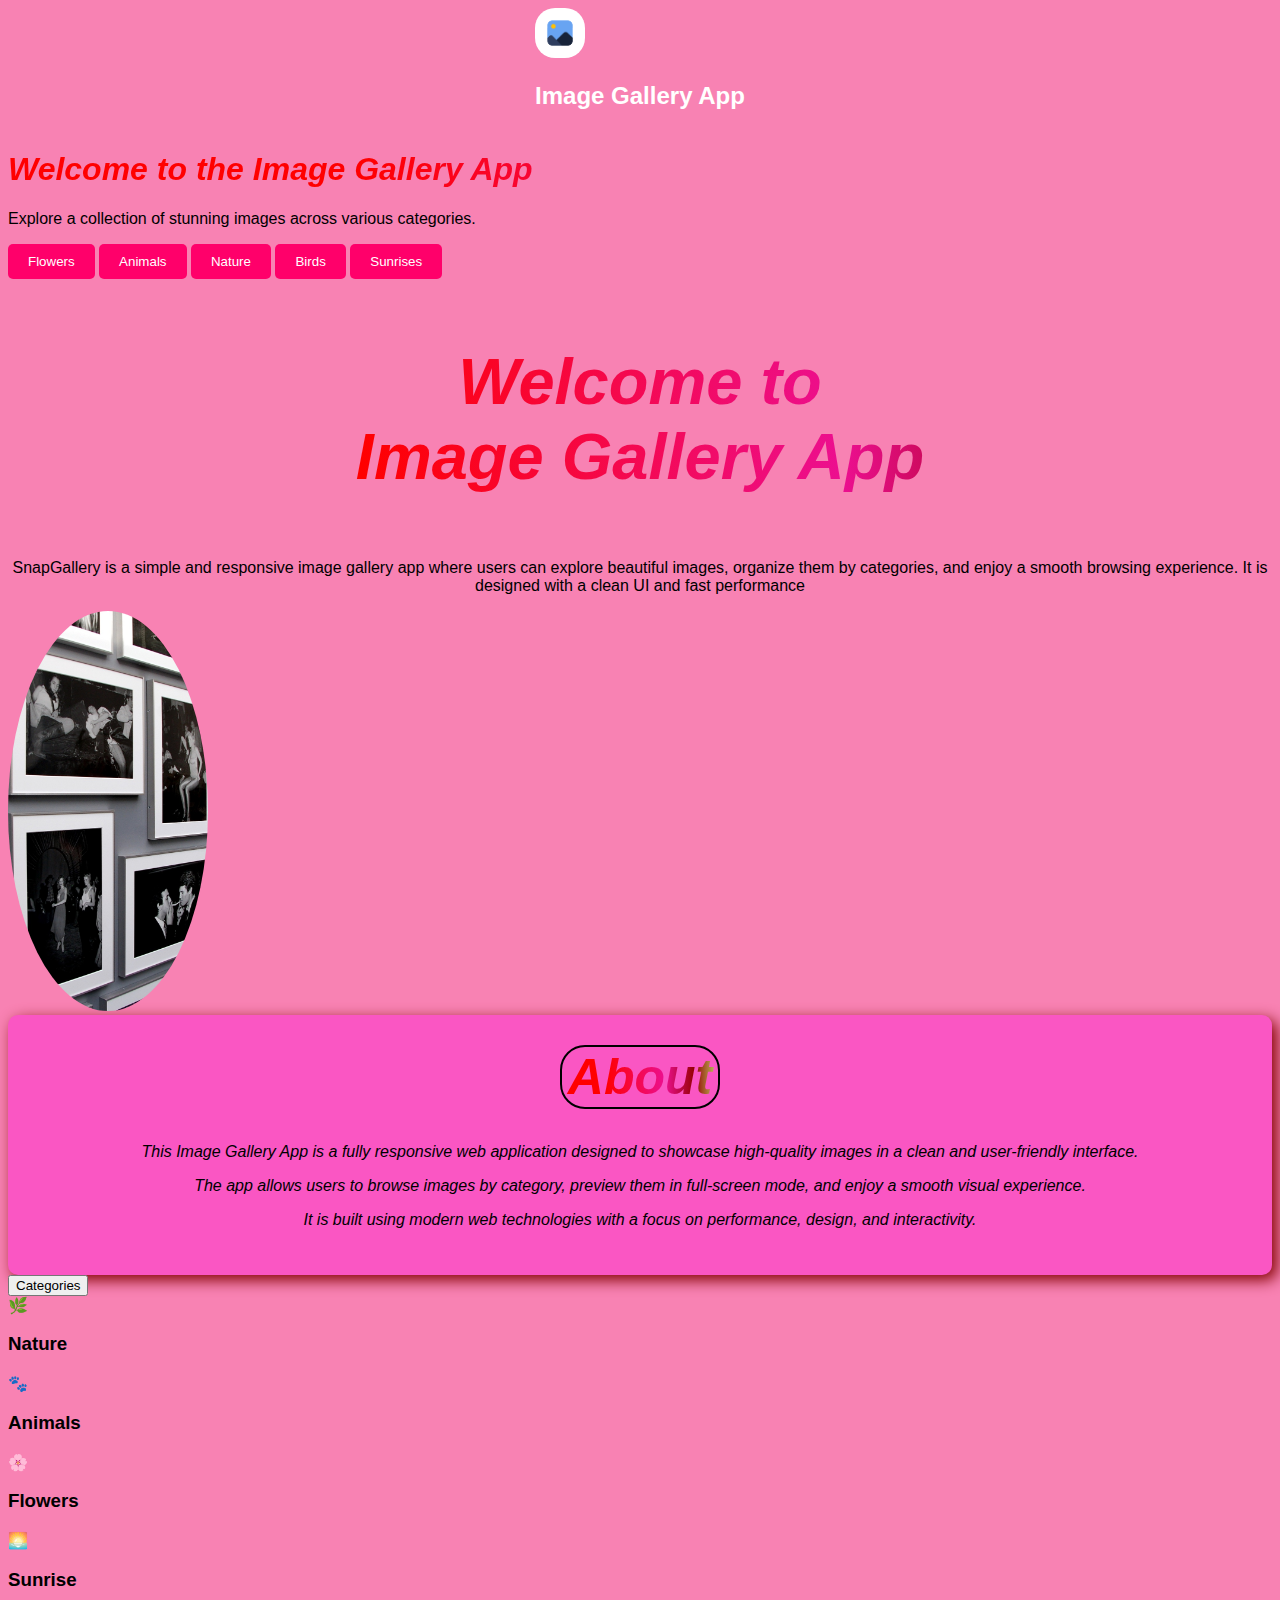
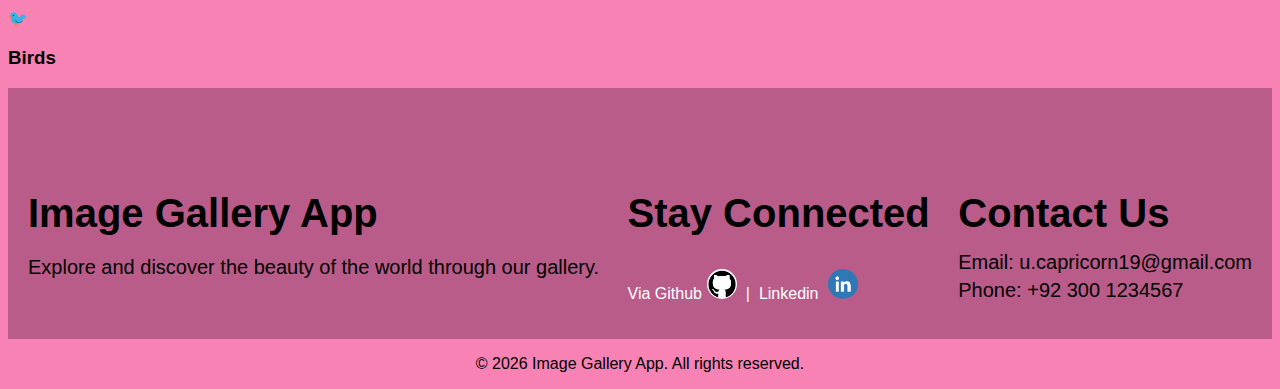
<file: index.html>
<!doctype html>
<html lang="en">

<head>
    <meta charset="utf-8">
    <meta name="viewport" content="width=device-width, initial-scale=1">
    <title>Image-Gallery-App</title>
    <link href="https://cdn.jsdelivr.net/npm/bootstrap@5.3.8/dist/css/bootstrap.min.css" rel="stylesheet"
        integrity="sha384-sRIl4kxILFvY47J16cr9ZwB07vP4J8+LH7qKQnuqkuIAvNWLzeN8tE5YBujZqJLB" crossorigin="anonymous">
    <link rel="stylesheet" href="https://cdnjs.cloudflare.com/ajax/libs/animate.css/4.1.1/animate.min.css" />
    <link href="https://unpkg.com/aos@2.3.4/dist/aos.css" rel="stylesheet">

    <link rel="stylesheet" href="style.css">

</head>

<body>
    <div class="container-fluid">
        <div class="container">
            <nav class="navbar navbar-expand-lg mt-3">
                <div class="container justify-content-center">

                    <a class="navbar-brand d-flex align-items-center gap-3" href="#">
                        <img src="images/download.png" class="logo-1" alt="Logo">
                        <h2 class="m-0">Image Gallery App</h2>
                    </a>

                </div>
            </nav>

        </div>
    </div>


    <div class="container">
        <div class="container text-center mt-4">
            <h1 class="animate__animated animate__fadeInDown heading-1">Welcome to the Image Gallery App</h1>
            <p class="animate__animated animate__fadeInUp">Explore a collection of stunning images across various
                categories.</p>
        </div>
        <div class="container text-center mt-4">
            <div class="btns">
                <a href="flowers.html">
                    <button class="btn">Flowers</button>
                </a><a href="animals.html">
                    <button class="btn">Animals</button>
                </a><a href="nature.html">
                    <button class="btn">Nature</button>
                </a><a href="birds.html">
                    <button class="btn">Birds</button>
                </a><a href="sunrises.html">
                    <button class="btn">Sunrises</button>
                </a>
            </div>
        </div>
        <div class="row my-3 p-5 header-row" id="home">
            <div class="col-lg-6 leftcol col-sm-12 mt-5 ps-5 my-5 d-flex justify-content-center">
                <center>
                    <section class="section-hero align-item-center my-auto animate__animated animate__zoomIn">
                        <h3 class="heading-3">Welcome to <br><span class="spanimg">Image Gallery App</span></h3>
                        <p class="para-1">SnapGallery is a simple and responsive image gallery app where users can
                            explore beautiful images, organize them by categories, and enjoy a smooth browsing
                            experience. It is designed with a clean UI and fast performance</p>
                    </section>
                </center>

            </div>
            <div class="col-lg-6 col-sm-12 mt-3 my-2  d-flex justify-content-center">
                <img src="images/wroszczuk-images-2166471_1920.jpg" class="header-img w-75 py-2 mt-5"
                    alt="header Image" />
            </div>
        </div>
    </div>
    <div class="row my-3 d-flex justify-content-center middle-row">
        <div class="col-lg-8 col-sm-12 service-col h-50 my-2">

            <center>
                <section class="section-services align-item-center my-auto  animate__animated animate__zoomIn"
                    id="about">
                    <button class="btn-01 my-2 py-2 px-3">About</button><br><br>


                    <p class="about-para">
                        This Image Gallery App is a fully responsive web application designed to showcase
                        high-quality images in a clean and user-friendly interface.
                    </p>
                    <p class="about-para">
                        The app allows users to browse images by category, preview them in full-screen mode,
                        and enjoy a smooth visual experience.
                    </p>
                    <p class="about-para">
                        It is built using modern web technologies with a focus on performance, design,
                        and interactivity.
                    </p>

                </section>
            </center>
        </div>
    </div>
    <div class="row  d-flex justify-content-center ">
        <button class="btn-cat ">Categories</button>

    </div>
    <div class="row my-3 d-flex justify-content-center middle-row">
        <div class="col-lg-4 col-md-6 col-sm-6 mb-4 category-col text-center">
            <span class="emoji">🌿</span>
            <h3>Nature</h3>
        </div>
        <div class="col-lg-4 col-md-6 col-sm-6 mb-4 category-col text-center">
            <span class="emoji">🐾</span>
            <h3>Animals</h3>
        </div>
        <div class="col-lg-4 col-md-6 col-sm-6 mb-4 category-col text-center">
            <span class="emoji">🌸</span>
            <h3>Flowers</h3>
        </div>
    </div>
    <div class="row my-3 d-flex justify-content-center middle-row">
        <div class="col-lg-4 col-md-6 col-sm-6 mb-4 text-center category-col">
            <span class="emoji">🌅</span>
            <h3>Sunrise</h3>
        </div>

        <div class="col-lg-4 col-md-6 col-sm-6 mb-4 text-center category-col">
            <span class="emoji">🐦</span>
            <h3>Birds</h3>
        </div>

    </div>



    </div>
    <center>
        <footer class="footer">
            <div class="footer-container-fluid ms-5">
                <div class="row-footer-row">
                    <div class="col-lg-4 footer-about col-sm-6">
                        <h4>Image Gallery App</h4>
                        <p class="footer-para"> Explore and
                            discover the beauty of the world through our gallery.</p>
                    </div>
                    <div class="col-lg-4 footer-about col-sm-6">

                        <p class="footer-para text-center">
                        <h4>Stay Connected</h4> <br>Via Github<a href="https://github.com/UfaqFatima786"
                            target="_blank"><img src="images/github.png" class="github-icon"></a> &nbsp;| &nbsp;Linkedin
                        <a href="https://www.linkedin.com/in/ofaq-nadeem-237062385/" target="_blank"><img
                                src="images/linkedin.png" class="github-icon"></a> </p>
                    </div>

                    <div class="col-lg-4 footer-about col-sm-6">

                        <div class="footer-contact">
                            <h4>Contact Us</h4>
                            <p class="footer-para">Email: u.capricorn19@gmail.com</p>
                            <p class="footer-para">Phone: +92 300 1234567</p>
                        </div>
                    </div>
                </div>

            </div>
        </footer>
    </center>

    <center>
        <p class="footer-bottom">© 2026 Image Gallery App. All rights reserved.</p>
    </center>
    <script src="https://cdn.jsdelivr.net/npm/bootstrap@5.3.8/dist/js/bootstrap.bundle.min.js"
        integrity="sha384-FKyoEForCGlyvwx9Hj09JcYn3nv7wiPVlz7YYwJrWVcXK/BmnVDxM+D2scQbITxI"
        crossorigin="anonymous"></script>
</body>

</html>
</file>
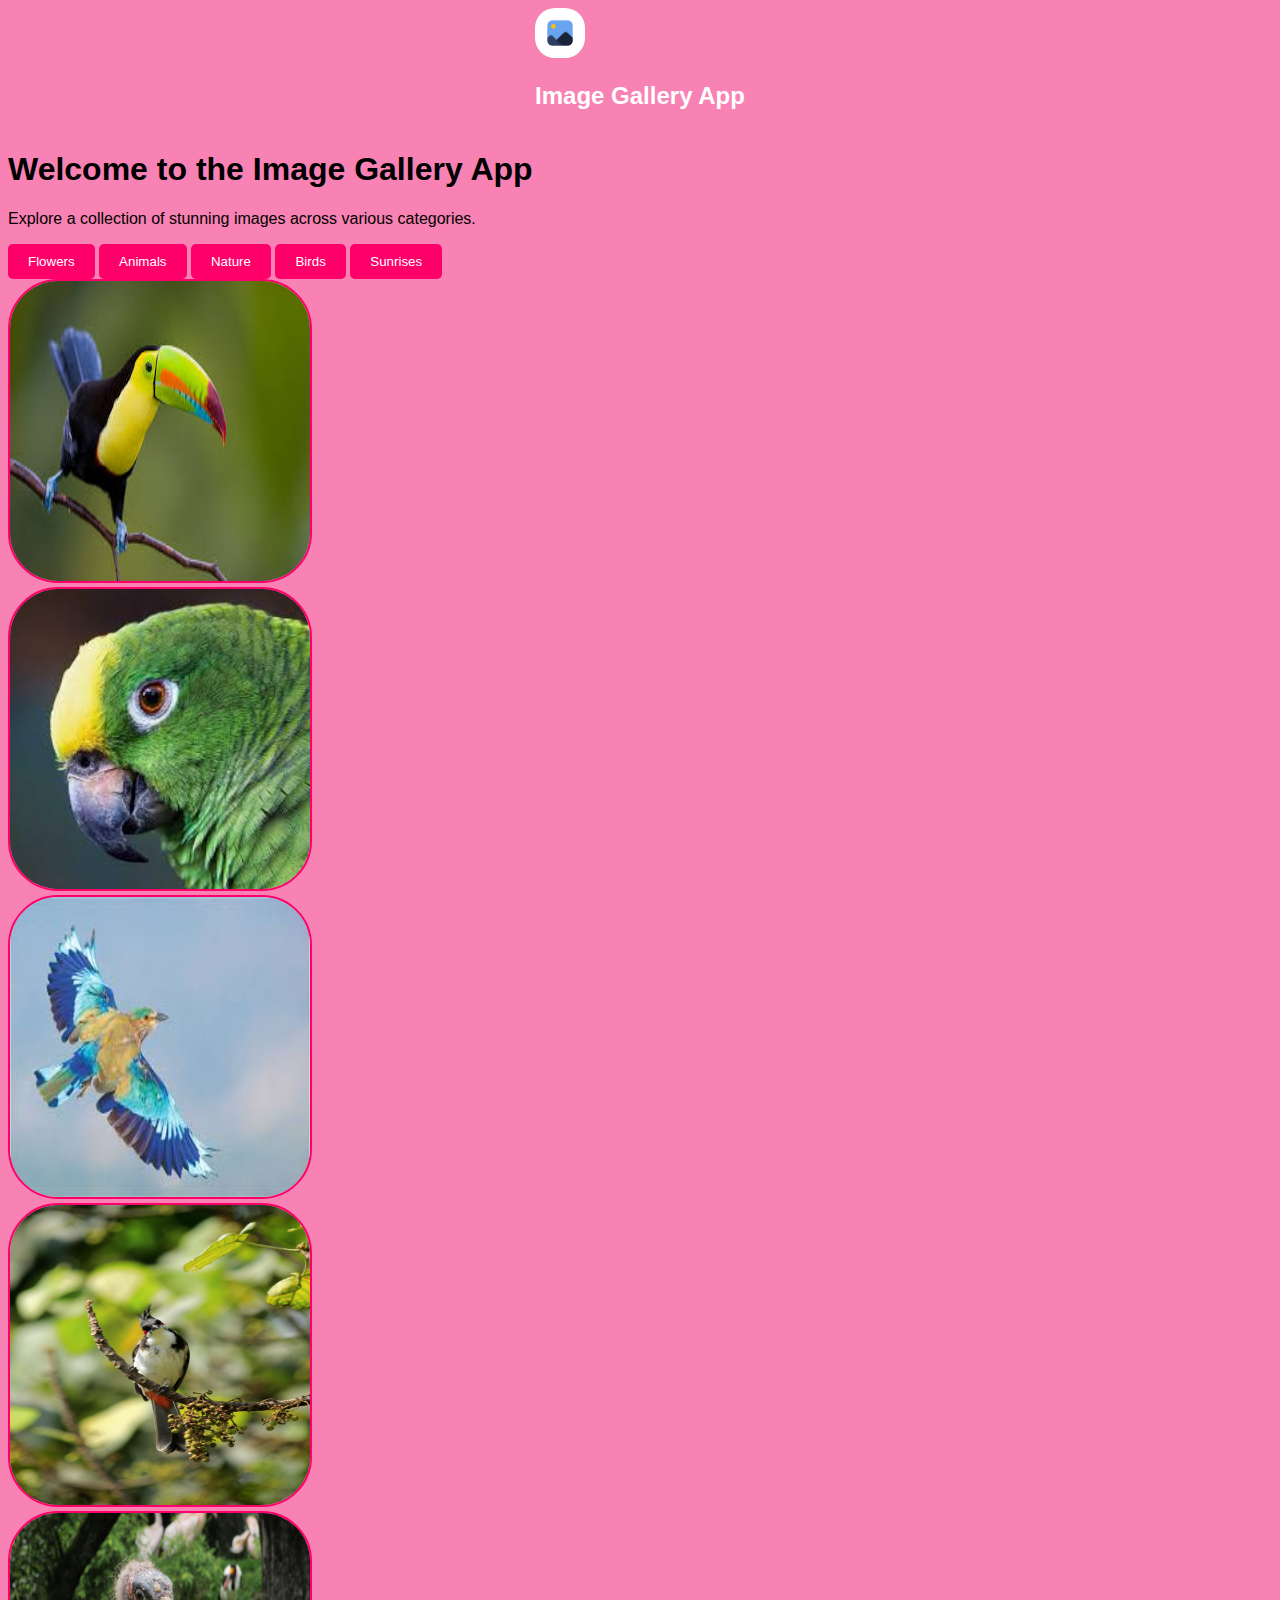
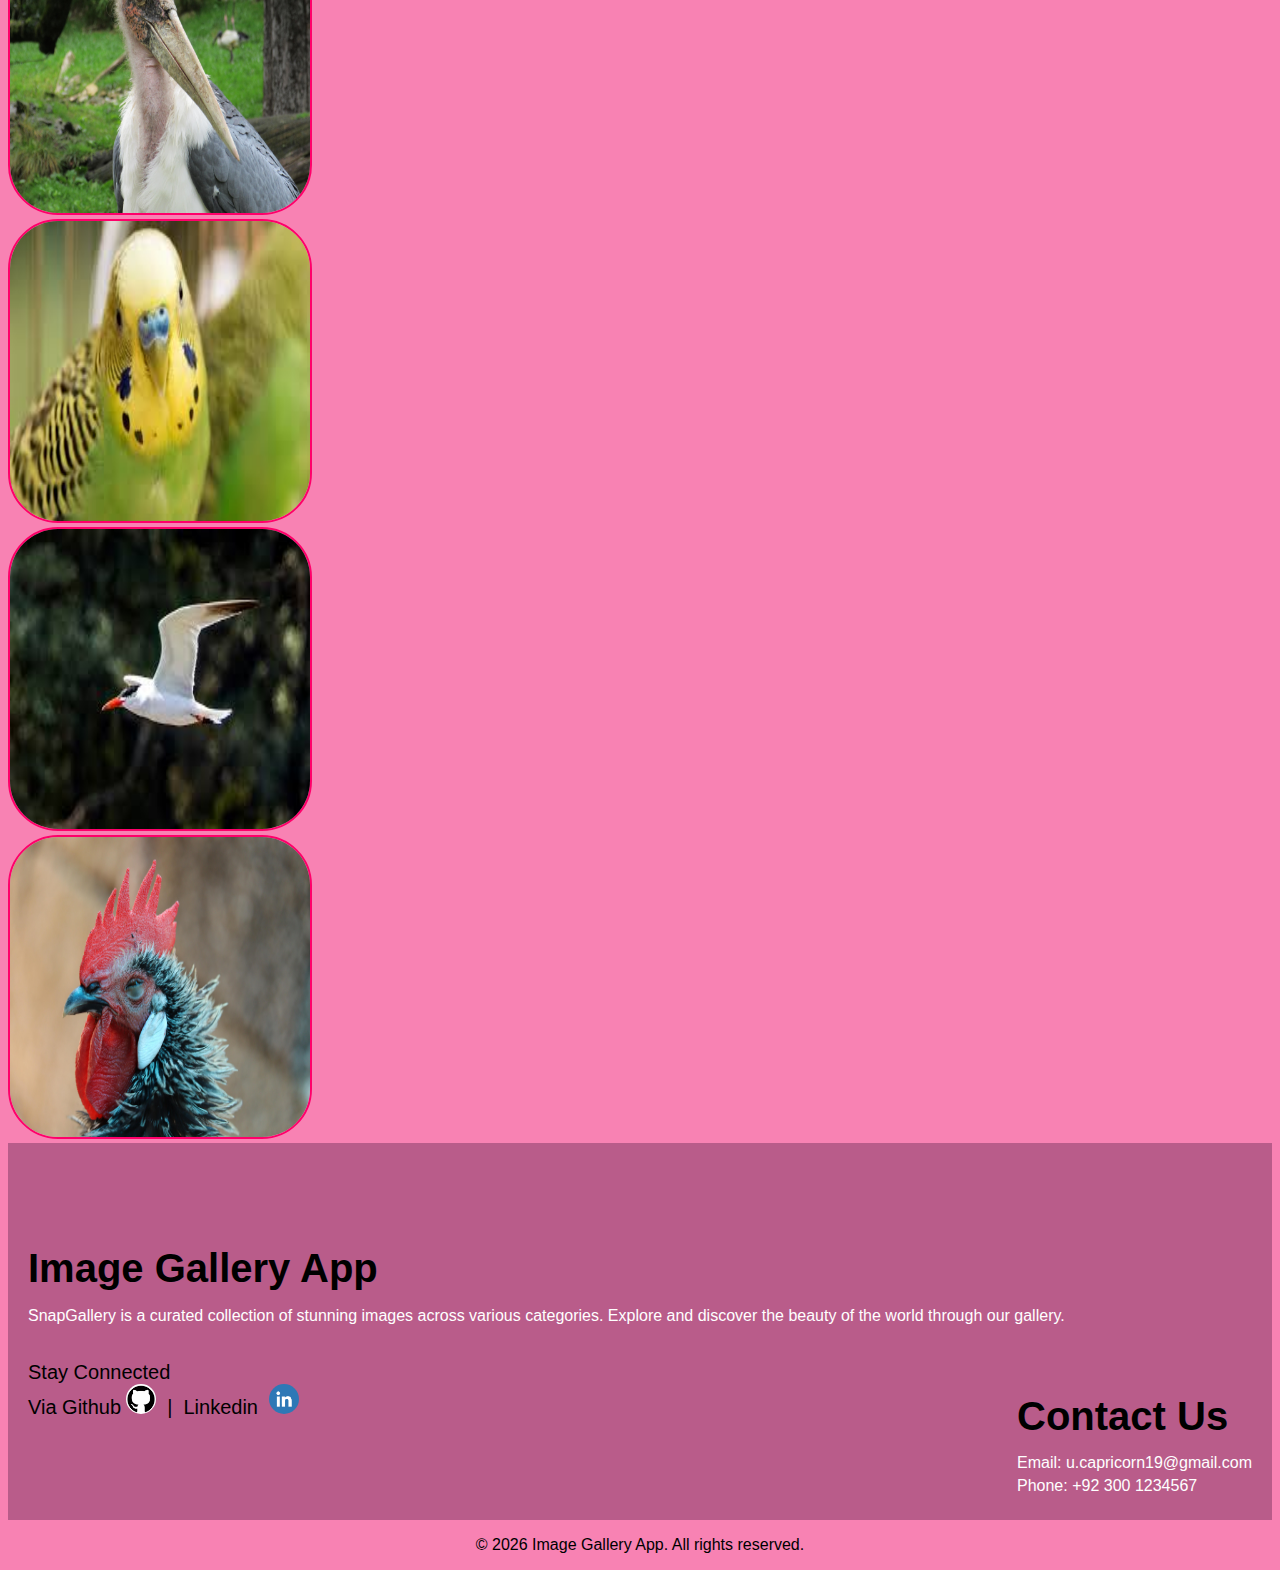
<file: birds.html>
<!doctype html>
<html lang="en">

<head>
    <meta charset="utf-8">
    <meta name="viewport" content="width=device-width, initial-scale=1">
    <title>Image-Gallery-App</title>
    <link href="https://cdn.jsdelivr.net/npm/bootstrap@5.3.8/dist/css/bootstrap.min.css" rel="stylesheet"
        integrity="sha384-sRIl4kxILFvY47J16cr9ZwB07vP4J8+LH7qKQnuqkuIAvNWLzeN8tE5YBujZqJLB" crossorigin="anonymous">
    <link rel="stylesheet" href="https://cdnjs.cloudflare.com/ajax/libs/animate.css/4.1.1/animate.min.css" />
    <link rel="stylesheet" href="style.css">

</head>

<body>
    <div class="container-fluid">
        <div class="container">
            <nav class="navbar navbar-expand-lg mt-3">
                <div class="container justify-content-center">
                    <a class="navbar-brand d-flex align-items-center gap-3" href="#">
                        <img src="images/download.png" class="logo-1" alt="Logo">
                        <h2 class="m-0">Image Gallery App</h2>
                    </a>

                </div>
            </nav>

        </div>
    </div>


    <div class="container">
        <div class="container text-center mt-4">
            <h1 class="animate__animated animate__fadeInDown">Welcome to the Image Gallery App</h1>
            <p class="animate__animated animate__fadeInUp">Explore a collection of stunning images across various
                categories.</p>
        </div>
        <div class="container text-center mt-4">
            <div class="btns">
                <a href="flowers.html">
                    <button class="btn">Flowers</button>
                </a><a href="animals.html">
                    <button class="btn">Animals</button>
                </a><a href="nature.html">
                    <button class="btn">Nature</button>
                </a><a href="birds.html">
                    <button class="btn">Birds</button>
                </a><a href="sunrises.html">
                    <button class="btn">Sunrises</button>
                </a>
            </div>
        </div>
    </div>

    <div class="container">
        <div class="row img-row-1 my-5">
            <div class="col-lg-3 col-sm-6 first-col">
                <img class="img-1" src="images/B1.jfif">
            </div>
            <div class="col-lg-3 col-sm-6 first-col">
                <img class="img-2" src="images/B8.jfif">
            </div>
            <div class="col-lg-3 col-sm-6 first-col">
                <img class="img-3" src="images/B3.jfif">
            </div>
            <div class="col-lg-3 col-sm-6 first-col">
                <img class="img-4" src="images/B4.jpg">
            </div>
        </div>
        <div class="row img-row-1 my-5">
            <div class="col-lg-3 col-sm-6 first-col">
                <img class="img-1" src="images/B5.jpg">
            </div>
            <div class="col-lg-3 col-sm-6 first-col">
                <img class="img-2" src="images/8.jfif">
            </div>
            <div class="col-lg-3 col-sm-6 first-col">
                <img class="img-3" src="images/B7.jfif">
            </div>
            <div class="col-lg-3 col-sm-6 first-col">
                <img class="img-4" src="images/B6.jpg">
            </div>
        </div>
    </div>
    <center>
        <footer class="footer">
            <div class="footer-container-fluid ms-5">
                <div class="row-footer-row">
                    <div class="col-lg-4 footer-about col-sm-6">
                        <h4>Image Gallery App</h4>
                        <p>SnapGallery is a curated collection of stunning images across various categories. Explore and
                            discover the beauty of the world through our gallery.</p>
                    </div>
                    <div class="col-lg-4 footer-about col-sm-6">

                        <p class="footer-para text-center">Stay Connected <br> Via Github<a
                                href="https://github.com/UfaqFatima786" target="_blank"><img src="images/github.png"
                                    class="github-icon"></a> &nbsp;| &nbsp;Linkedin <a
                                href="https://www.linkedin.com/in/ofaq-nadeem-237062385/" target="_blank"><img
                                    src="images/linkedin.png" class="github-icon"></a> </p>
                    </div>

                    <div class="col-lg-4 footer-about col-sm-6">

                        <div class="footer-contact">
                            <h4>Contact Us</h4>
                            <p>Email: u.capricorn19@gmail.com</p>
                            <p>Phone: +92 300 1234567</p>
                        </div>
                    </div>
                </div>

            </div>
        </footer>
    </center>

    <center>
        <p class="footer-bottom">© 2026 Image Gallery App. All rights reserved.</p>
    </center>
    <script src="https://cdn.jsdelivr.net/npm/bootstrap@5.3.8/dist/js/bootstrap.bundle.min.js"
        integrity="sha384-FKyoEForCGlyvwx9Hj09JcYn3nv7wiPVlz7YYwJrWVcXK/BmnVDxM+D2scQbITxI"
        crossorigin="anonymous"></script>
</body>

</html>
</file>
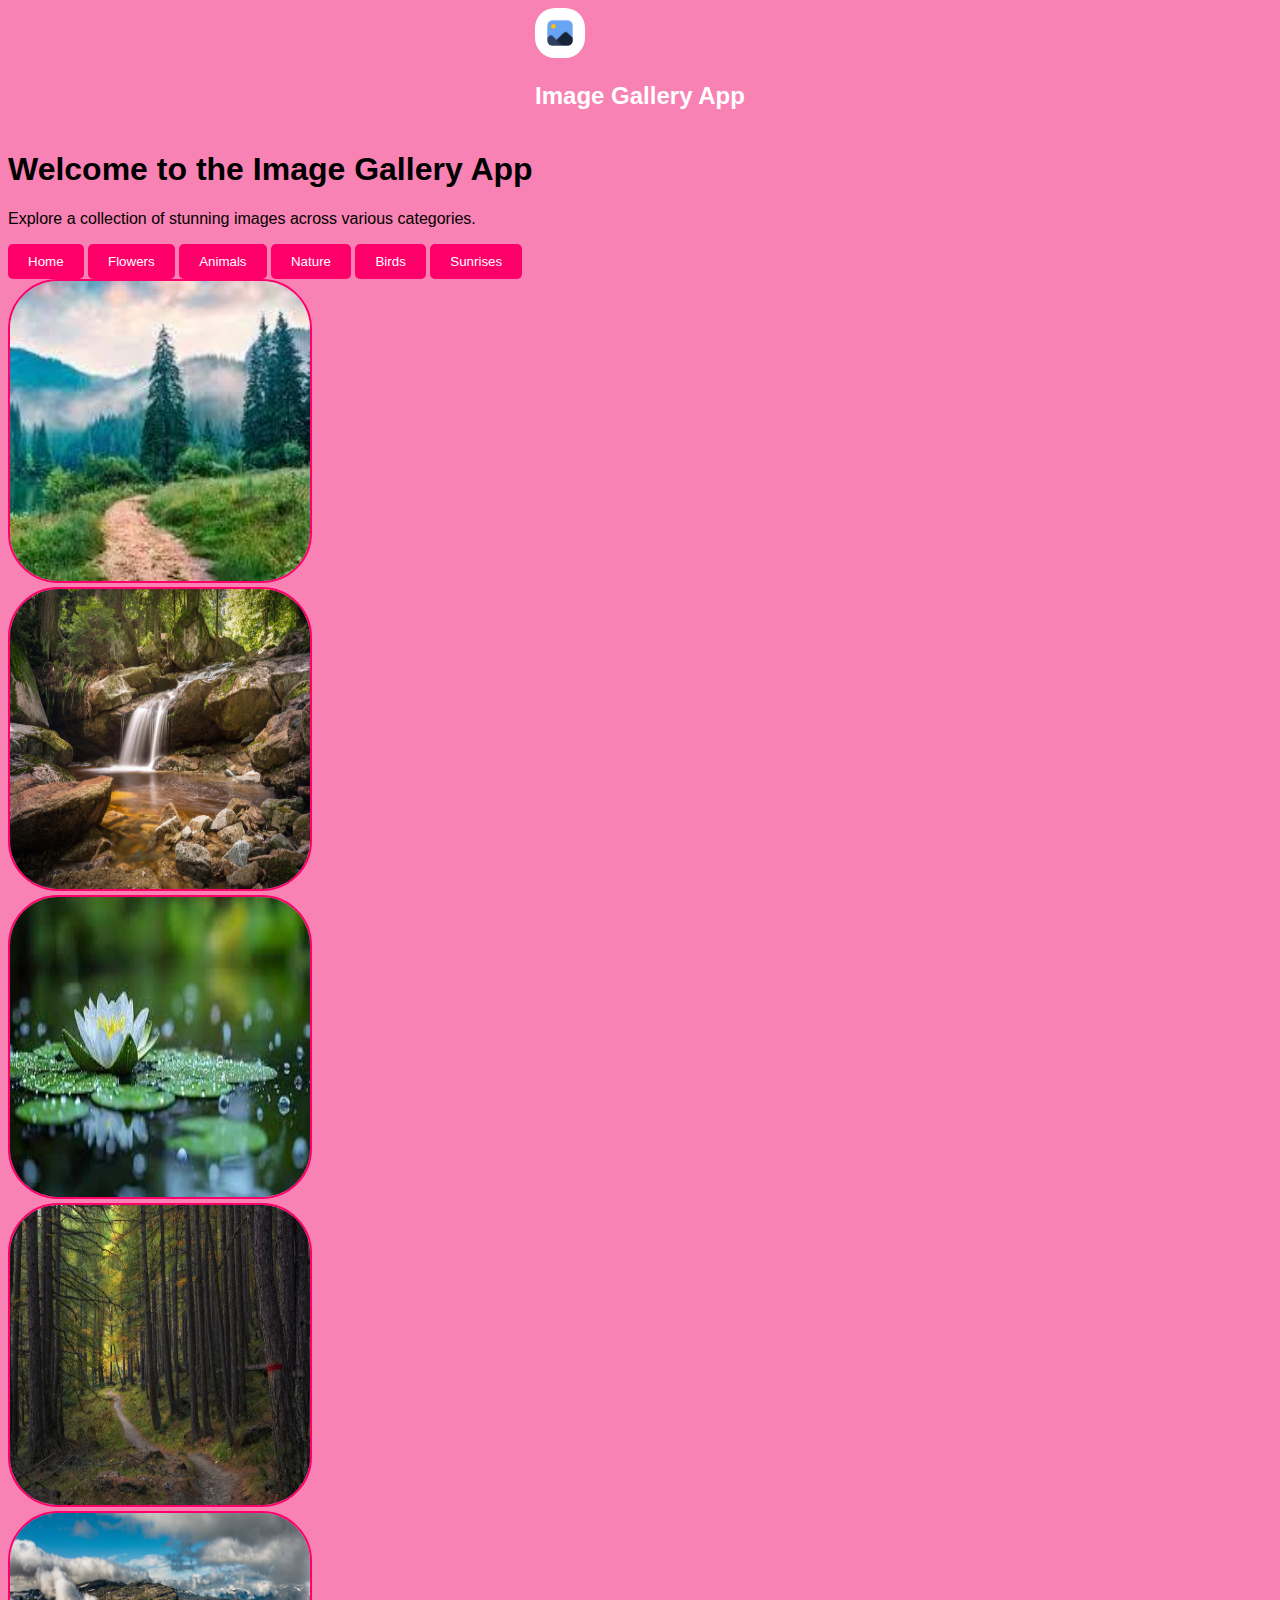
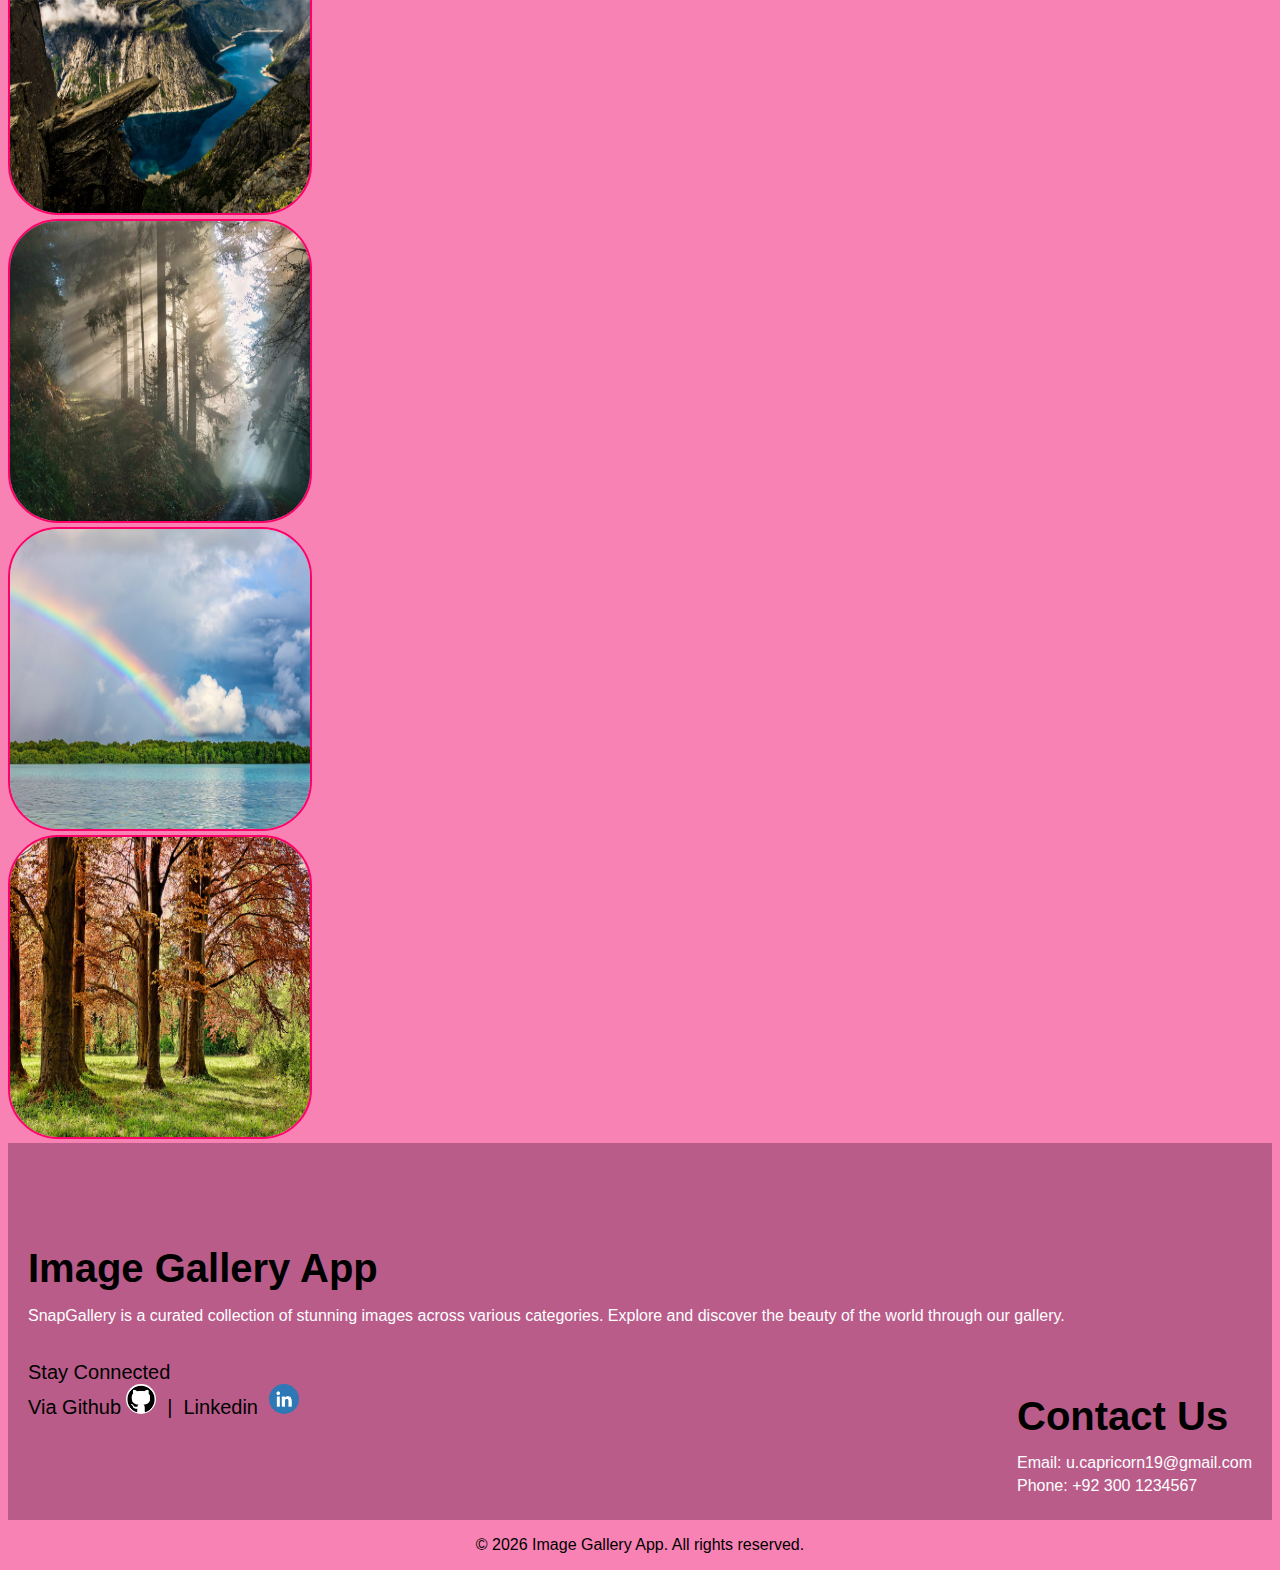
<file: nature.html>
<!doctype html>
<html lang="en">

<head>
    <meta charset="utf-8">
    <meta name="viewport" content="width=device-width, initial-scale=1">
    <title>Image-Gallery-App</title>
    <link href="https://cdn.jsdelivr.net/npm/bootstrap@5.3.8/dist/css/bootstrap.min.css" rel="stylesheet"
        integrity="sha384-sRIl4kxILFvY47J16cr9ZwB07vP4J8+LH7qKQnuqkuIAvNWLzeN8tE5YBujZqJLB" crossorigin="anonymous">
    <link rel="stylesheet" href="https://cdnjs.cloudflare.com/ajax/libs/animate.css/4.1.1/animate.min.css" />
    <link rel="stylesheet" href="style.css">

</head>

<body>
    <div class="container-fluid">
        <div class="container">
            <nav class="navbar navbar-expand-lg mt-3">
                <div class="container justify-content-center">

                    <a class="navbar-brand d-flex align-items-center gap-3" href="#">
                        <img src="images/download.png" class="logo-1" alt="Logo">
                        <h2 class="m-0">Image Gallery App</h2>
                    </a>

                </div>
            </nav>

        </div>
    </div>


    <div class="container">
        <div class="container text-center mt-4">
            <h1 class="animate__animated animate__fadeInDown">Welcome to the Image Gallery App</h1>
            <p class="animate__animated animate__fadeInUp">Explore a collection of stunning images across various
                categories.</p>
        </div>
        <div class="container text-center mt-4">
            <div class="btns">
                 <a href="index.html">
                    <button class="btn">Home</button></a>
                <a href="flowers.html">
                    <button class="btn">Flowers</button>
                </a><a href="animals.html">
                    <button class="btn">Animals</button>
                </a><a href="nature.html">
                    <button class="btn">Nature</button>
                </a><a href="birds.html">
                    <button class="btn">Birds</button>
                </a><a href="sunrises.html">
                    <button class="btn">Sunrises</button>
                </a>
            </div>
        </div>
    </div>
    <div class="container">
         <div class="row img-row-1 my-5">
            <div class="col-lg-3 col-sm-6 first-col">
                <img class="img-1" src="images/n1.jfif" >
            </div>
            <div class="col-lg-3 col-sm-6 first-col">
                <img class="img-2" src="images/n7.jpg">
            </div>
            <div class="col-lg-3 col-sm-6 first-col">
                <img class="img-3" src="images/n3.jfif">
            </div>
            <div class="col-lg-3 col-sm-6 first-col">
                <img class="img-4" src="images/n6.jpg">
            </div>
        </div>
         <div class="row img-row-1 my-5">
            <div class="col-lg-3 col-sm-6 first-col">
                <img class="img-1" src="images/n8.jpg">
            </div>
             <div class="col-lg-3 col-sm-6 first-col">
                <img class="img-2" src="images/n5.jpg">
            </div>
             <div class="col-lg-3 col-sm-6 first-col">
                <img class="img-3" src="images/n88.jpg">
            </div>
            <div class="col-lg-3 col-sm-6 first-col">
                <img class="img-4" src="images/n4.jpg">
            </div>
        </div>
    </div>
    <center>
        <footer class="footer">
            <div class="footer-container-fluid ms-5">
                <div class="row-footer-row">
                    <div class="col-lg-4 footer-about col-sm-6">
                        <h4>Image Gallery App</h4>
                        <p>SnapGallery is a curated collection of stunning images across various categories. Explore and
                            discover the beauty of the world through our gallery.</p>
                    </div>
                    <div class="col-lg-4 footer-about col-sm-6">

                        <p class="footer-para text-center">Stay Connected <br> Via Github<a
                                href="https://github.com/UfaqFatima786" target="_blank"><img src="images/github.png"
                                    class="github-icon"></a> &nbsp;| &nbsp;Linkedin <a
                                href="https://www.linkedin.com/in/ofaq-nadeem-237062385/" target="_blank"><img
                                    src="images/linkedin.png" class="github-icon"></a> </p>
                    </div>

                    <div class="col-lg-4 footer-about col-sm-6">

                        <div class="footer-contact">
                            <h4>Contact Us</h4>
                            <p>Email: u.capricorn19@gmail.com</p>
                            <p>Phone: +92 300 1234567</p>
                        </div>
                    </div>
                </div>

            </div>
        </footer>
    </center>

    <center>
        <p class="footer-bottom">© 2026 Image Gallery App. All rights reserved.</p>
    </center>
    <script src="https://cdn.jsdelivr.net/npm/bootstrap@5.3.8/dist/js/bootstrap.bundle.min.js"
        integrity="sha384-FKyoEForCGlyvwx9Hj09JcYn3nv7wiPVlz7YYwJrWVcXK/BmnVDxM+D2scQbITxI"
        crossorigin="anonymous"></script>
</body>

</html>
</file>
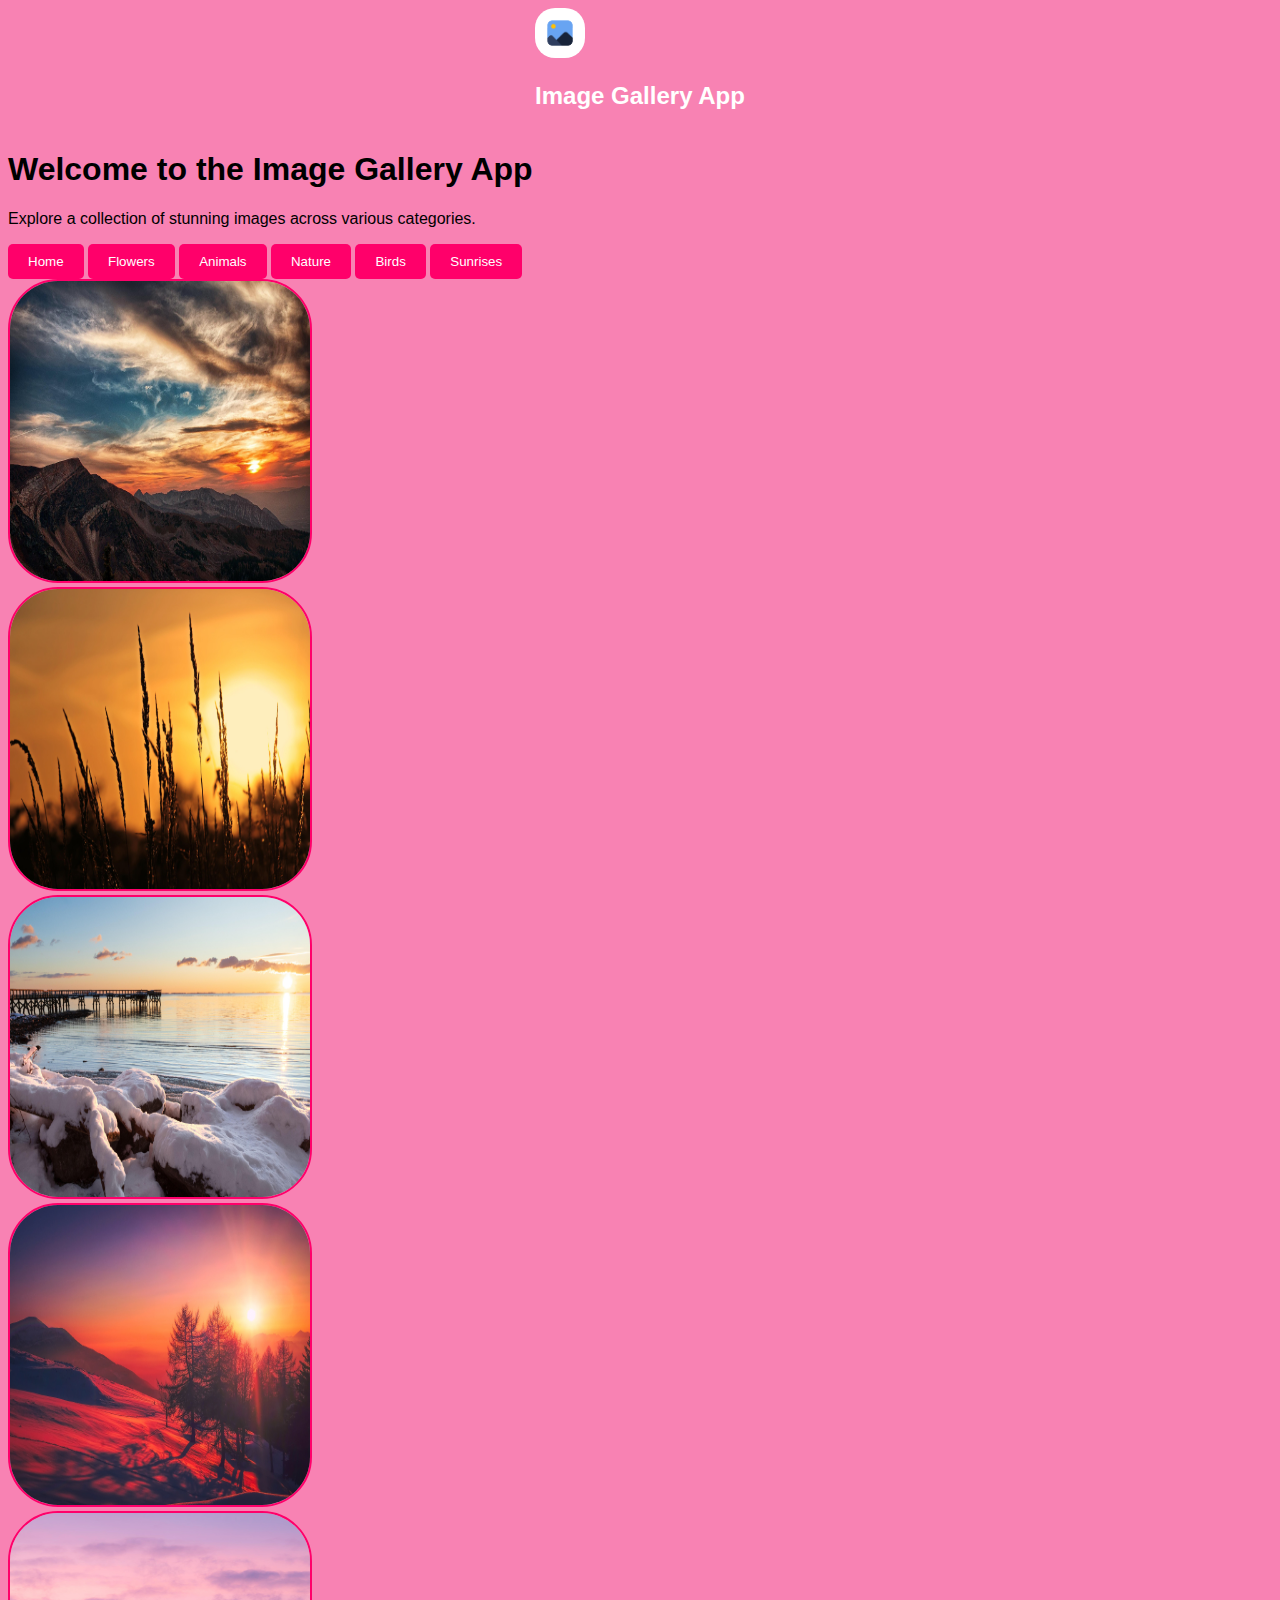
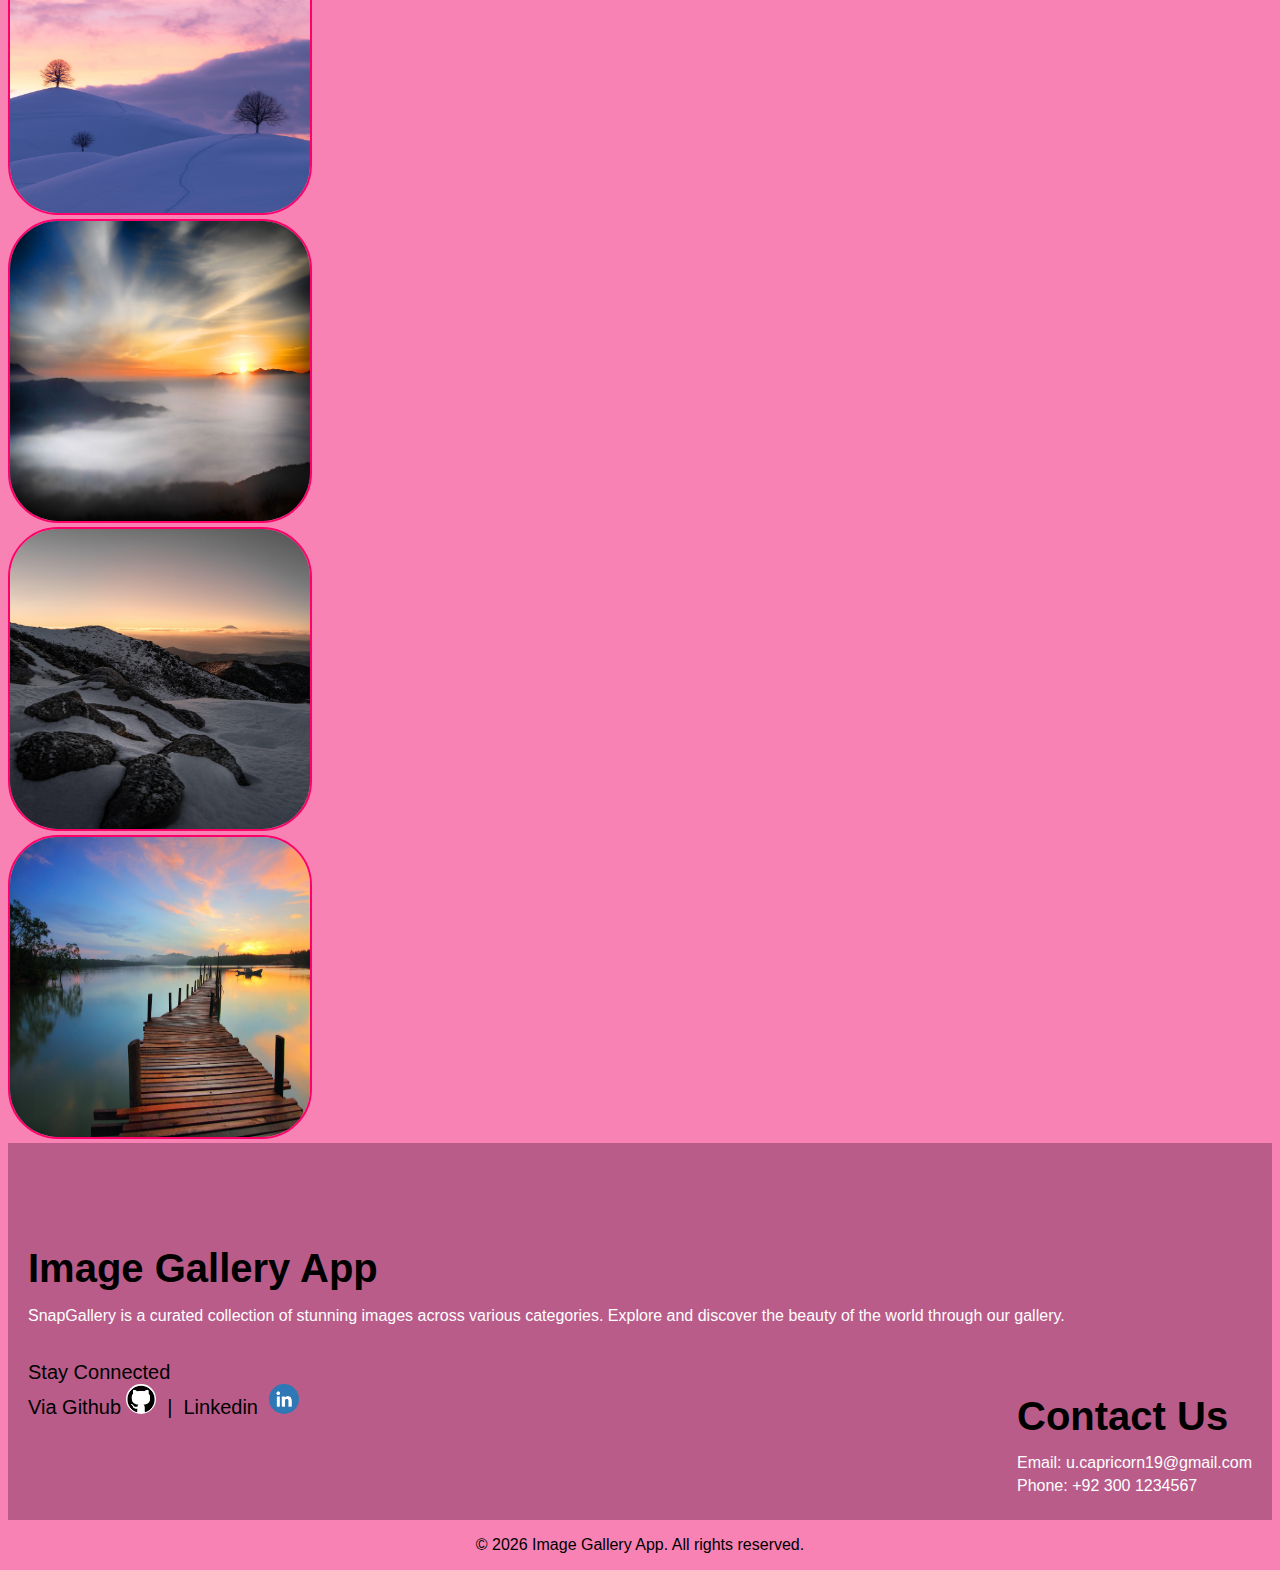
<file: sunrises.html>
<!doctype html>
<html lang="en">

<head>
    <meta charset="utf-8">
    <meta name="viewport" content="width=device-width, initial-scale=1">
    <title>Image-Gallery-App</title>
    <link href="https://cdn.jsdelivr.net/npm/bootstrap@5.3.8/dist/css/bootstrap.min.css" rel="stylesheet"
        integrity="sha384-sRIl4kxILFvY47J16cr9ZwB07vP4J8+LH7qKQnuqkuIAvNWLzeN8tE5YBujZqJLB" crossorigin="anonymous">
    <link rel="stylesheet" href="https://cdnjs.cloudflare.com/ajax/libs/animate.css/4.1.1/animate.min.css" />
    <link rel="stylesheet" href="style.css">

</head>

<body>
    <div class="container-fluid">
         <div class="container">
            <nav class="navbar navbar-expand-lg mt-3">
                <div class="container justify-content-center">

                    <a class="navbar-brand d-flex align-items-center gap-3" href="#">
                        <img src="images/download.png" class="logo-1" alt="Logo">
                        <h2 class="m-0">Image Gallery App</h2>
                    </a>

                </div>
            </nav>

        </div>
    </div>


    <div class="container">
        <div class="container text-center mt-4">
            <h1 class="animate__animated animate__fadeInDown">Welcome to the Image Gallery App</h1>
            <p class="animate__animated animate__fadeInUp">Explore a collection of stunning images across various
                categories.</p>
        </div>
        <div class="container text-center mt-4">
            <div class="btns">
                 <a href="index.html">
                    <button class="btn">Home</button></a>
                <a href="flowers.html">
                    <button class="btn">Flowers</button>
                </a><a href="animals.html">
                    <button class="btn">Animals</button>
                </a><a href="nature.html">
                    <button class="btn">Nature</button>
                </a><a href="birds.html">
                    <button class="btn">Birds</button>
                </a><a href="sunrises.html">
                    <button class="btn">Sunrises</button>
                </a>
            </div>
        </div>
    </div>
    <div class="container">
        <div class="row img-row-1 my-5">
            <div class="col-lg-3 col-sm-6 first-col">
                <img class="img-1" src="images/s1.jpg">
            </div>
            <div class="col-lg-3 col-sm-6 first-col">
                <img class="img-2" src="images/s2.jpg">
            </div>
            <div class="col-lg-3 col-sm-6 first-col">
                <img class="img-3" src="images/s3.jpg">
            </div>
            <div class="col-lg-3 col-sm-6 first-col">
                <img class="img-4" src="images/s4.jpg">
            </div>
        </div>
        <div class="row img-row-1 my-5">
            <div class="col-lg-3 col-sm-6 first-col">
                <img class="img-1" src="images/s5.jpg">
            </div>
            <div class="col-lg-3 col-sm-6 first-col">
                <img class="img-2" src="images/s6.jpg">
            </div>
            <div class="col-lg-3 col-sm-6 first-col">
                <img class="img-3" src="images/s7.jpg">
            </div>
            <div class="col-lg-3 col-sm-6 first-col">
                <img class="img-4" src="images/s8.jpg">
            </div>
        </div>
    </div>
    <center>
        <footer class="footer">
            <div class="footer-container-fluid ms-5">
                <div class="row-footer-row">
                    <div class="col-lg-4 footer-about col-sm-6">
                        <h4>Image Gallery App</h4>
                        <p>SnapGallery is a curated collection of stunning images across various categories. Explore and
                            discover the beauty of the world through our gallery.</p>
                    </div>
                    <div class="col-lg-4 footer-about col-sm-6">

                        <p class="footer-para text-center">Stay Connected <br> Via Github<a
                                href="https://github.com/UfaqFatima786" target="_blank"><img src="images/github.png"
                                    class="github-icon"></a> &nbsp;| &nbsp;Linkedin <a
                                href="https://www.linkedin.com/in/ofaq-nadeem-237062385/" target="_blank"><img
                                    src="images/linkedin.png" class="github-icon"></a> </p>
                    </div>

                    <div class="col-lg-4 footer-about col-sm-6">

                        <div class="footer-contact">
                            <h4>Contact Us</h4>
                            <p>Email: u.capricorn19@gmail.com</p>
                            <p>Phone: +92 300 1234567</p>
                        </div>
                    </div>
                </div>

            </div>
        </footer>
    </center>

    <center>
        <p class="footer-bottom">© 2026 Image Gallery App. All rights reserved.</p>
    </center>
    <script src="https://cdn.jsdelivr.net/npm/bootstrap@5.3.8/dist/js/bootstrap.bundle.min.js"
        integrity="sha384-FKyoEForCGlyvwx9Hj09JcYn3nv7wiPVlz7YYwJrWVcXK/BmnVDxM+D2scQbITxI"
        crossorigin="anonymous"></script>
</body>

</html>
</file>
<file: style.css>
body {
    overflow-x: hidden;
}

.navbar {
    display: flex;
    justify-content: center;
    align-items: center;
}

.navbar .container-fluid {
    display: flex;
    justify-content: center;
    align-items: center;
    gap: 20px;
}

.navbar-brand img {
    max-height: 50px;
}

.navbar h2 {
    font-weight: 600;
    white-space: nowrap;
}

body {
    background-color: #f882b3;
    font-family: 'Segoe UI', Tahoma, Geneva, Verdana, sans-serif;
}

.logo-1 {
    width: 50px;
    height: 50px;
    border-radius: 20px;
}

.btn {
    background-color: #ff006a;
    color: white;
    gap: 50px;
    border: none;
    padding: 10px 20px;
    border-radius: 5px;
    transition: background-color 0.3s ease;
}

.btn:hover {
    background-color: #fc4490;
    color: white;
    border: none;
    padding: 10px 20px;
    border-radius: 5px;
    transition: background-color 0.3s ease;
}

a {
    gap: 50px;
    color: white;
    text-decoration: none;
}

.heading-1 {
    font-style: italic;
    background: linear-gradient(90deg,
            rgb(255, 0, 0) 28%,
            rgb(236, 15, 144) 66%,
            rgb(148, 1, 1) 85%,
            rgba(191, 214, 98, 1) 100%,
            rgba(237, 221, 83, 1) 100%);

    -webkit-background-clip: text;
    -webkit-text-fill-color: transparent;
}

.heading-1:hover {
    color: #ff008c;
    box-shadow: #000000;
    cursor: pointer;
    animation-name: pulse;
    animation-duration: 2s;

}

.heading-3 {
    font-style: italic;
    background: linear-gradient(90deg,
            rgb(255, 0, 0) 28%,
            rgb(236, 15, 144) 66%,
            rgb(148, 1, 1) 85%,
            rgba(191, 214, 98, 1) 100%,
            rgba(237, 221, 83, 1) 100%);

    -webkit-background-clip: text;
    -webkit-text-fill-color: transparent;
    font-size: 65px;
    font-weight: 800px;
    animation-name: pulse;
    animation-duration: 2s;

}

.heading-3:hover {
    font-style: italic;
    background: linear-gradient(90deg,
            rgb(255, 0, 0) 28%,
            rgb(236, 15, 144) 66%,
            rgb(148, 1, 1) 85%,
            rgba(191, 214, 98, 1) 100%,
            rgba(237, 221, 83, 1) 100%);

    -webkit-background-clip: text;
    -webkit-text-fill-color: transparent;
    text-shadow: 3px 3px 10px rgba(0, 0, 0, 0.4);
    font-size: 65px;
    font-weight: 800px;
    animation: pulse 2s infinite;

    cursor: pointer;

}


.img-1 {
    height: 300px;
    width: 300px;
    border-radius: 50px;
    border: #ff006a solid 2px;
}

.img-1:hover {
    height: 300px;
    width: 300px;
    border-radius: 50px;
    box-shadow: 0px 15px 25px #000000;
    cursor: pointer;
    animation-name: pulse;
    animation-duration: 2s;
}

.header-img {
    width: 200px;
    height: 400px;
    border-radius: 50%;
    object-fit: cover;
}

.header-img:hover {
    width: 200px;
    height: 400px;
    border-radius: 50%;
    object-fit: cover;
    box-shadow: #000;
    animation-name: zoom-in;
    animation-duration: 2s;
    cursor: pointer;
}

.img-2 {
    height: 300px;
    width: 300px;
    border-radius: 50px;
    border: #ff006a solid 2px;
}

.img-2:hover {
    height: 300px;
    width: 300px;
    border-radius: 50px;
    box-shadow: 0px 15px 25px #000000;
    cursor: pointer;
    animation-name: pulse;
    animation-duration: 2s;
}

.img-3 {
    height: 300px;
    width: 300px;
    border-radius: 50px;
    border: #ff006a solid 2px;

}

.img-3:hover {
    height: 300px;
    width: 300px;
    border-radius: 50px;
    box-shadow: 0px 15px 25px #000000;
    cursor: pointer;
    animation-name: pulse;
    animation-duration: 2s;
}

.img-4 {
    height: 300px;
    width: 300px;
    border-radius: 50px;
    border: #ff006a solid 2px;
}

.img-4:hover {
    height: 300px;
    width: 300px;
    border-radius: 50px;
    box-shadow: 0px 15px 25px #000000;
    cursor: pointer;
    animation-name: pulse;
    animation-duration: 2s;
}



.section-services {
    background-color: #fa56c3;
    border-radius: 10px;
    box-sizing: border-box;
    box-shadow: 5px 5px 15px rgb(131, 1, 1);
    padding: 30px;

}

.section-services:hover {
    background-color: #f854b9;
    box-shadow: 5px 5px 25px rgb(255, 255, 255);
    cursor: pointer;
    animation-name: zoom-In;
    animation-duration: 2s;
}

.btn-01 {
    font-size: 50px;
    font-weight: bold;
    font-style: italic;
     background: linear-gradient(90deg,
            rgb(255, 0, 0) 28%,
            rgb(236, 15, 144) 66%,
            rgb(148, 1, 1) 85%,
            rgba(191, 214, 98, 1) 100%,
            rgba(237, 221, 83, 1) 100%);

    -webkit-background-clip: text;
    -webkit-text-fill-color: transparent;
    background-color: #85366d;
    border: 2px solid black;
    border-radius: 25px;
}

.btn-01:hover {
    font-size: 40px;
    font-style: bold;
    background-color: #530202;
    color: #fcfafa;
    cursor: pointer;
    transition: 0.5s;
    border: 2px solid rgb(128, 2, 71);


}

.about-para {
    font-style: italic;
}

.about-para:hover {
    font-style: italic;
    color: #ffffff;
    text-shadow: 3px 3px 10px rgba(121, 3, 3, 0.4);
    cursor: pointer;
    font-size: 20px;
    animation-name: zoom-In;
    animation-duration: 2s;
}

.footer {
    background-color: #b95c8a;
    color: #fff;
    padding: 50px 20px 20px;
    font-family: Arial, sans-serif;
}

.footer-container {
    max-width: 1000px;
    margin: auto;
}

.github-icon {
    width: 30px;
    height: 30px;
    border-radius: 50px;
    margin-left: 5px;
}

.row-footer-row {
    display: flex;
    flex-wrap: wrap;
    justify-content: space-between;
    text-align: left;
}

.footer h4 {
    margin-bottom: 15px;
    font-size: 40px;
    color: #000000;
}

.footer-para {
    font-size: 20px;
    color: #000;
}


.footer-links ul {
    list-style: none;
    padding: 0;
}

.footer-links ul li {
    margin-bottom: 8px;
}

.footer-links ul li a {
    text-decoration: none;
    color: #ccc;
    transition: 0.3s;
}

.footer-links ul li a:hover {
    color: #f8b400;
    padding-left: 5px;
}

.footer-contact p {
    margin: 5px 0;
}

.footer-para {
    font-size: 20px;
}




@media (max-width: 768px) {
    .navbar .container-fluid {
        flex-direction: column;
        gap: 10px;
    }

    .navbar h2 {
        font-size: 1.5rem;
    }

    .row-footer-row {
        flex-direction: column;
        text-align: center;
    }

    .footer-about,
    .footer-links,
    .footer-contact {
        margin-bottom: 25px;
    }
}

@media (max-width: 576px) {
    .navbar .container-fluid {
        flex-direction: column;
        gap: 10px;
    }

    .navbar h2 {
        font-size: 1.2rem;
    }

}
</file>
